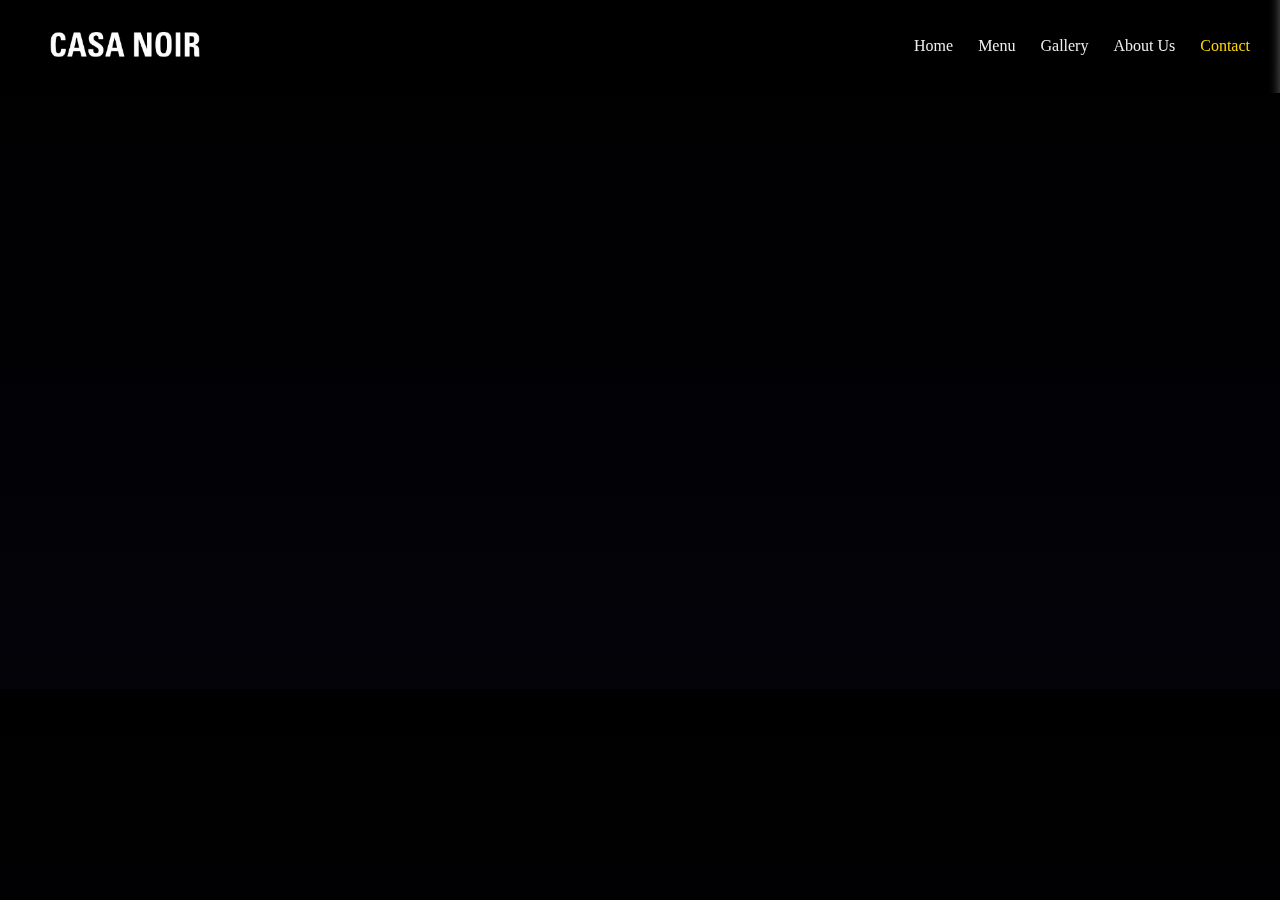
<file: contact.html>
<!DOCTYPE html>
<html lang="en">
<head>
    <meta charset="UTF-8">
    <meta name="viewport" content="width=device-width, initial-scale=1.0">
    <title>Contact Us | Casa Noir</title>
    <link rel="stylesheet" href="css/style.css">

<meta name="description" content="Get in touch with Casa Noir Lakefield for bookings, inquiries, or special events.">
    <meta name="keywords" content="Casa Noir, Lakefield, Casa Noir Lakefield, Hookah, Kunafa, Cheesecake, Cakes, Lakefield lounge, shisha, drinks, premium lounge, nightlife">


</head>
<body>
  <div class="site-wrapper">

  <header>
    <a href="index.html" class=logo><img src="casa-noir-logo (1).png" width="150px" alt="Casa Noir" class="logo-img"></a>
    <nav>
      <ul>
        <li><a href="index.html">Home</a></li>
        <li><a href="menu.html">Menu</a></li>
        <li><a href="gallery.html">Gallery</a></li>
        <li><a href="about.html">About Us</a></li>
        <li><a href="contact.html" class="active">Contact</a></li>
      </ul>
    </nav>
  </header>

  <section class="contact-container fade-in delay-1">
    <h1>Contact Us</h1>
    <p>We’d love to hear from you! Fill in the form and we’ll get back to you shortly.</p>

    <div class="contact-wrapper fade-in delay-1">

      <!-- Contact Form -->
      <form action="https://formsubmit.co/rawtheg@gmail.com" method="POST" class="contact-form">
        <!-- Redirect after submission -->
        <input type="hidden" name="_next" value="thank-you.html">
        <!-- Disable CAPTCHA -->
        <input type="hidden" name="_captcha" value="false">

        <label for="name">Your Name</label>
        <input type="text" name="name" id="name" placeholder="John Doe" required>

        <label for="email">Your Email</label>
        <input type="email" name="email" id="email" placeholder="you@example.com" required>

        <label for="message">Message</label>
        <textarea name="message" id="message" placeholder="Write your message here..." required></textarea>

        <button type="submit">Send Message</button>
      </form>

      <!-- Google Map -->
      <div class="map-container fade-in delay-1">
<iframe src="https://www.google.com/maps/embed?pb=!1m18!1m12!1m3!1d3580.4554077254006!2d28.28988277469016!3d-26.181859963062987!2m3!1f0!2f0!3f0!3m2!1i1024!2i768!4f13.1!3m3!1m2!1s0x1e95179718bf9479%3A0xb91b8359f92e2df!2sCasa%20Noir!5e0!3m2!1sen!2sza!4v1754739830198!5m2!1sen!2sza"
 width="100%" height="300px" style="border:0;" allowfullscreen="" loading="lazy" referrerpolicy="no-referrer-when-downgrade">
</iframe>

</div>

</body>
</html>
</file>
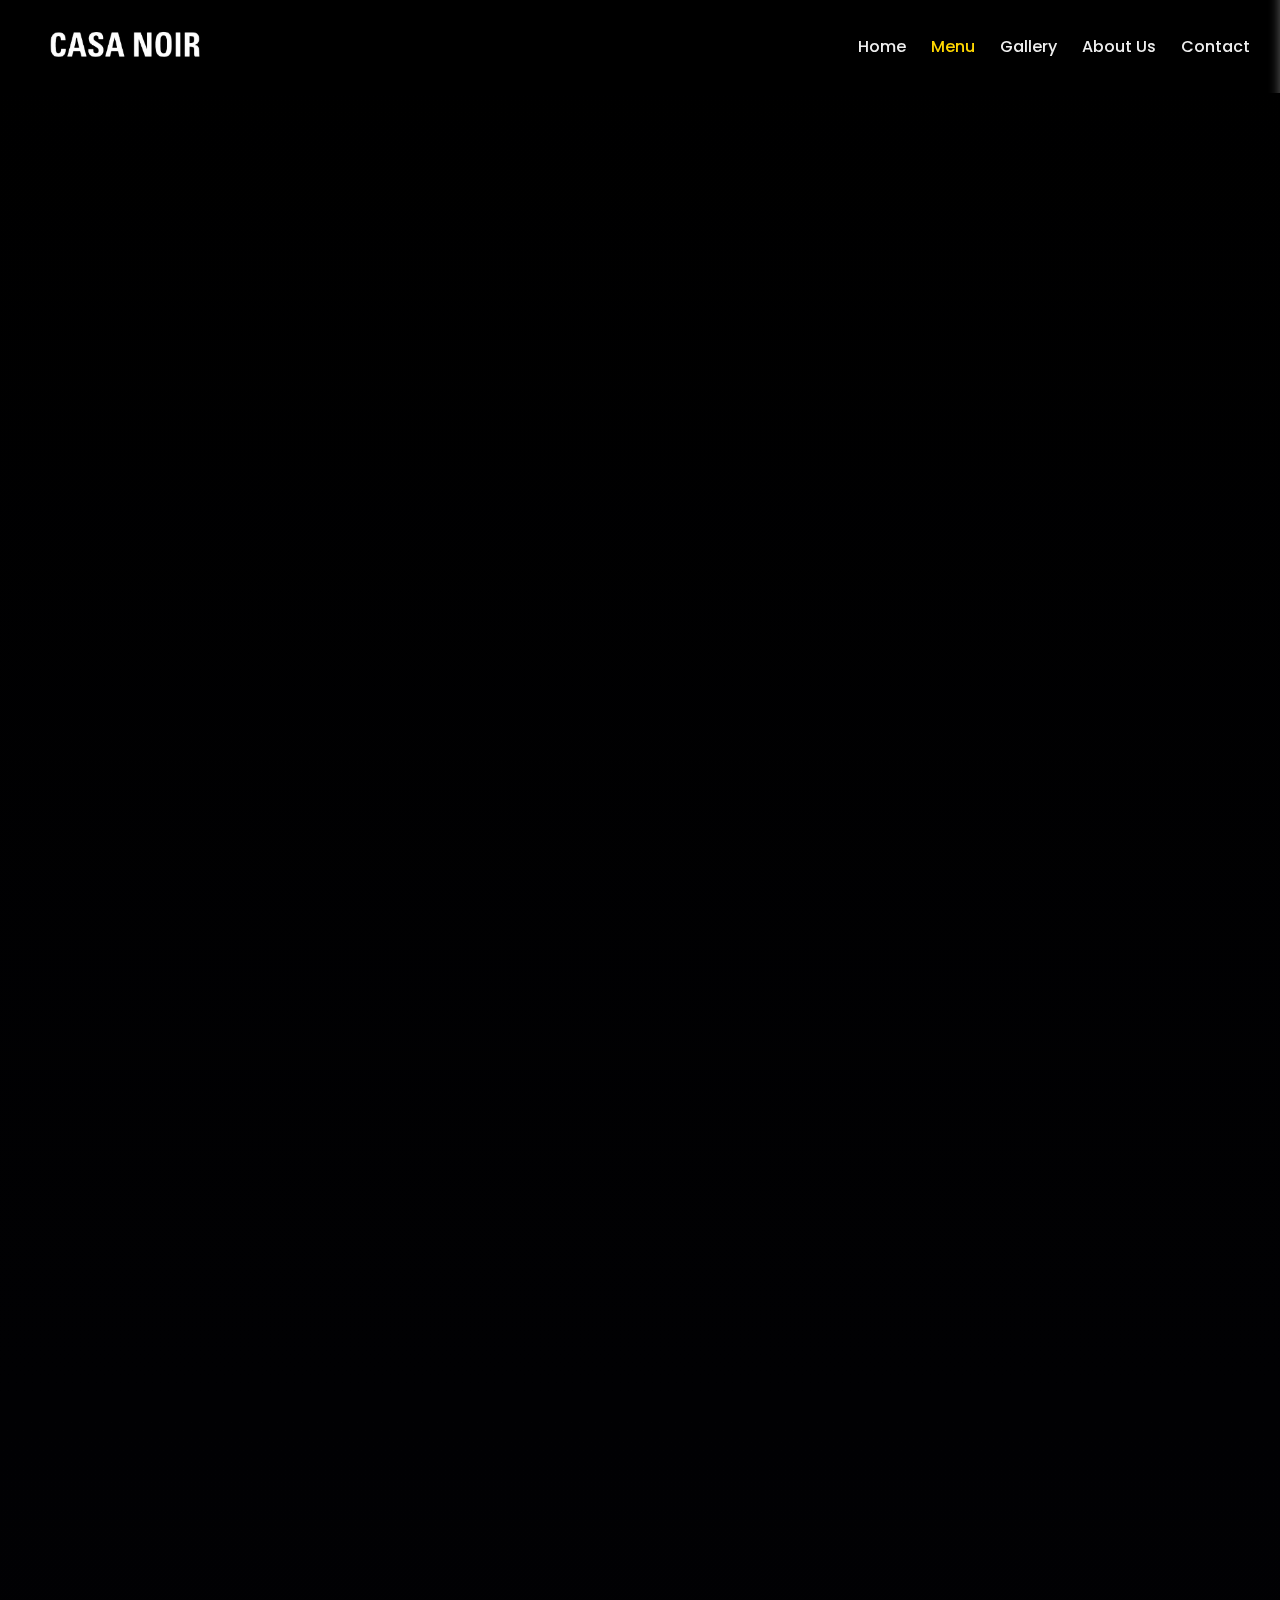
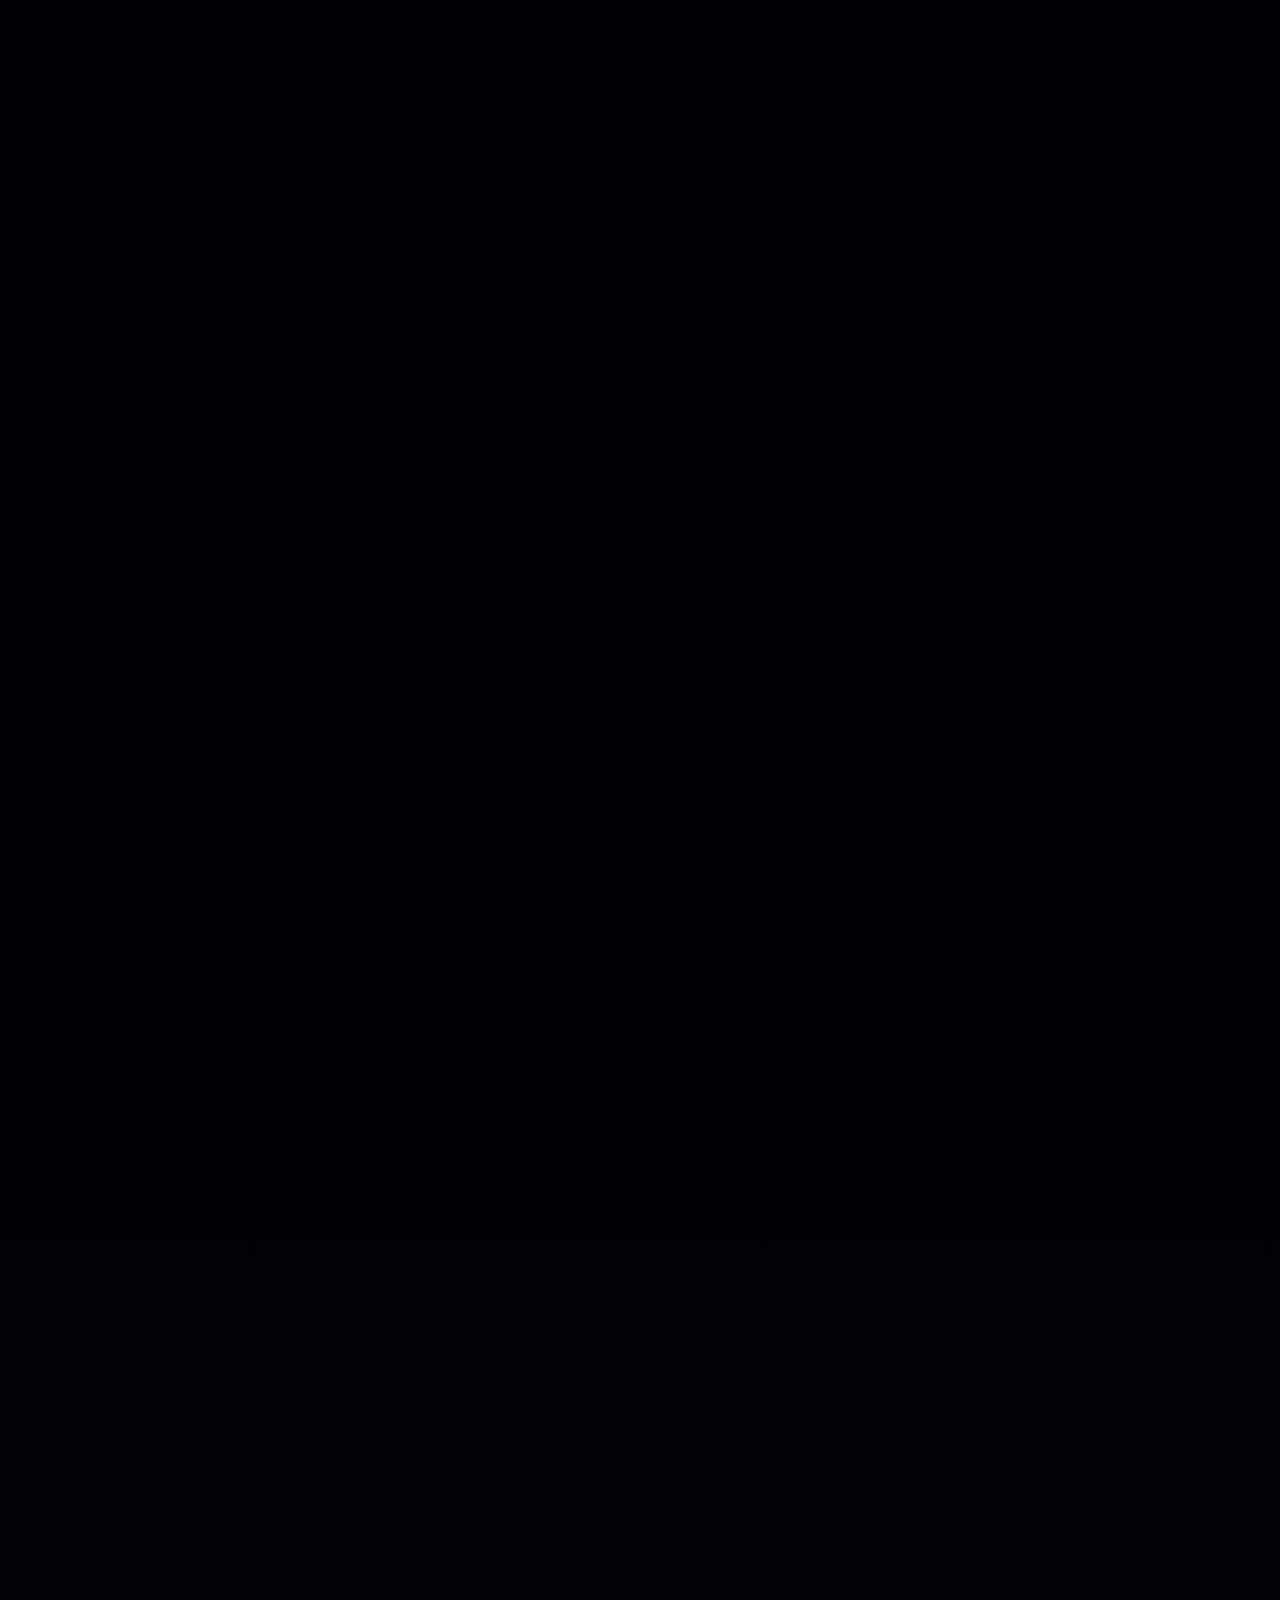
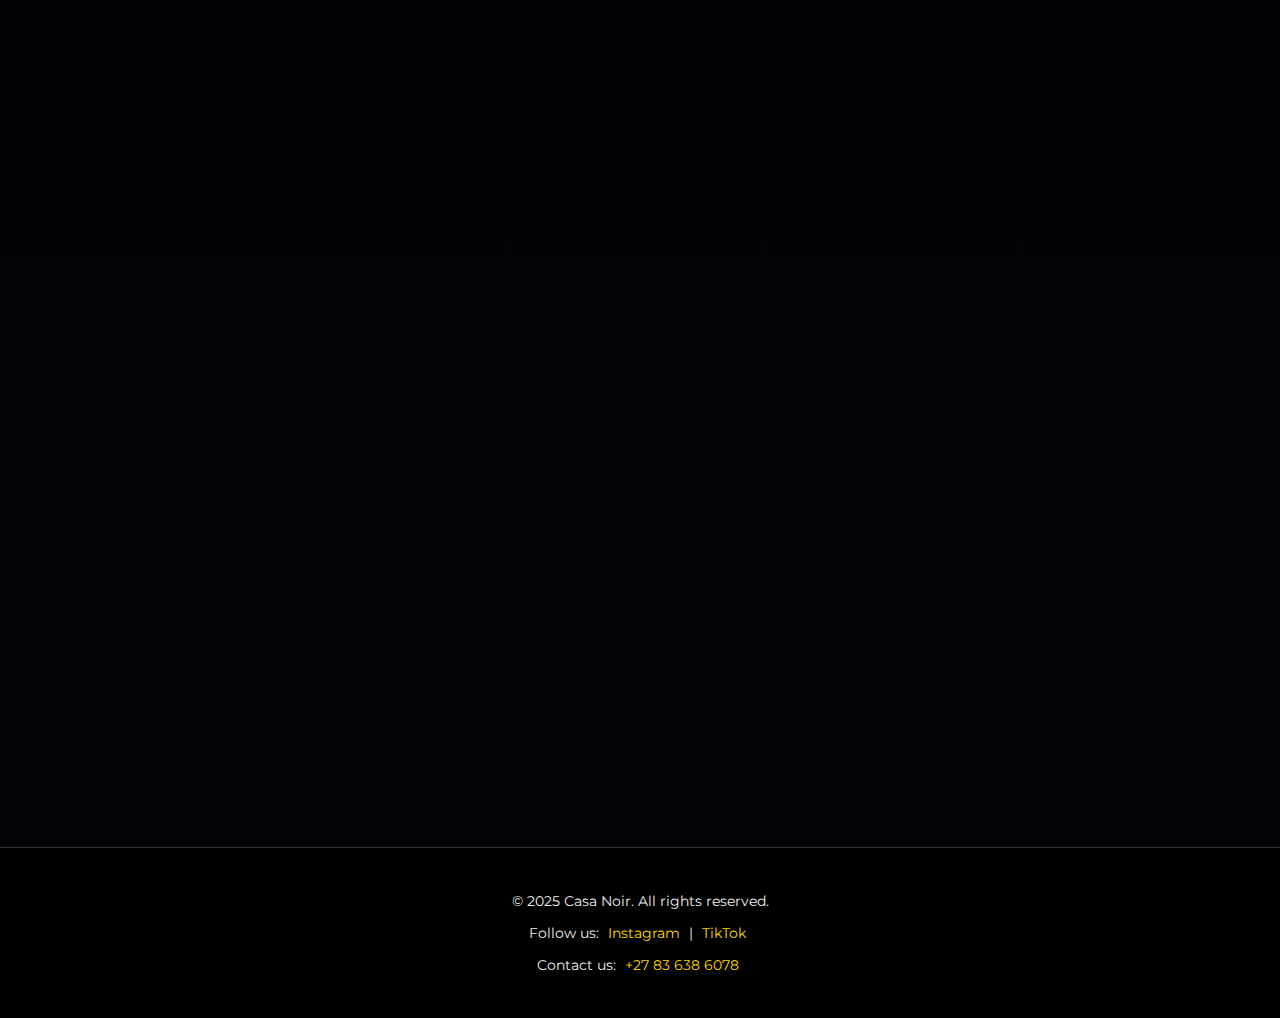
<file: menu.html>
<!DOCTYPE html>
<html lang="en">
<head>
  <meta charset="UTF-8" />
  <meta name="viewport" content="width=device-width, initial-scale=1.0"/>
  <title>Menu | Casa Noir</title>
  <link rel="stylesheet" href="css/style.css"/>
  <link rel="preconnect" href="https://fonts.googleapis.com">
<link rel="preconnect" href="https://fonts.gstatic.com" crossorigin>
<link href="https://fonts.googleapis.com/css2?family=Montserrat:ital,wght@0,100..900;1,100..900&family=Poppins:ital,wght@0,100;0,200;0,300;0,400;0,500;0,600;0,700;0,800;0,900;1,100;1,200;1,300;1,400;1,500;1,600;1,700;1,800;1,900&display=swap" rel="stylesheet">

    <meta name="description" content="Check out the delicious drinks and shisha options at Casa Noir Lakefield.">
    <meta name="keywords" content="Casa Noir, Lakefield, Casa Noir Lakefield, Hookah, Kunafa, Cheesecake, Cakes, Lakefield lounge, shisha, drinks, premium lounge, nightlife">

</head>
<body>
  <div class="site-wrapper">

  <header>
    <a href="index.html" class=logo><img src="casa-noir-logo (1).png" width="150px" alt="Casa Noir" class="logo-img"></a>
    <nav>
      <ul>
        <li><a href="index.html">Home</a></li>
        <li><a href="menu.html" class="active">Menu</a></li>
        <li><a href="gallery.html">Gallery</a></li>
        <li><a href="about.html">About Us</a></li>
        <li><a href="contact.html">Contact</a></li>
      </ul>
    </nav>
  </header>

  <main>
     <section class="menu-section fade-in delay-1">
     <h1>Our Menu</h1>

      <!-- Food-->
      <div class="heading" id="food">
        <h2>Food</h2>
      </div>

      <!-- Toasted Sandwiches -->
      <div class="menu-category">
        <h2>Toasted Sandwiches</h2>
        <div class="menu-item">
          <h3>Trio Melt <span>R75</span></h3>
          <p>Three gooey cheeses melted in crispy toasted bread (Vegetarian)
          </p>
        </div>
        <div class="menu-item">
          <h3>Casa Classic <span>R95</span></h3>
          <p>Creamy chicken and mayo stacked high between warm, buttery toast (Mild)</p>
        </div>
        <div class="menu-item">
          <h3>Steakhouse Express <span>R115</span></h3>
          <p>Tender fillet steak, sautéed onions, and melted cheese packed into triple-layered toast.</p>
        </div>
      </div>

      <!-- Burgers -->
      <div class="menu-category">
        <h2>Burgers</h2>
        <div class="menu-item">
          <h3>The Noir Classic - Beef Burger <span>R115</span></h3>
          <p>Juicy beef, melted cheese, crisp lettuce, and irresistible sauce in a buttery brioche bun.</p>
        </div>
        <div class="menu-item">
          <h3>The Velvet Bird - Chicken Burger <span>R95</span></h3>
          <p>Grilled chicken, creamy cheese, crisp lettuce, and smooth house sauce in a soft brioche bun.</p>
        </div>
      </div>

      <!-- Light Meals -->
      <div class="menu-category">
        <h2>Light Meals</h2>
        <div class="menu-item">
          <h3>Korean Chicken Wings <span>R105</span></h3>
          <p>Juicy Korean chicken wings tossed in sweet, spicy, tangy glaze.</p>
        </div>
        <div class="menu-item">
          <h3>Nachos <span>R90</span></h3>
          <p>Crunchy nachos loaded with melted cheese, spicy salsa, and creamy guac.</p>
        </div>
      </div>

      <!-- Desserts-->
      <div class="heading" id="desserts">
        <h2>Desserts</h2>
      </div>

      <!-- Martini -->
        <div class="menu-category">
        <h2>Martini</h2>

        <div class="menu-item">
          <h3>Tiramisu Martini <span>R70</span></h3>
          <p>Classic tiramisu reimagined with espresso-soaked cake and mascarpone cream in a martini glass.</p>
        </div>
      </div>

      <!-- Cheesecakes -->
      <div class="menu-category">
        <h2>Cheesecakes</h2>

        <div class="menu-item">
          <h3>Casa Kunafa Cheesecake <span>R70</span></h3>
          <p>Crispy kunafa crust, velvety chocolate cheesecake, topped with crunchy pistachios.</p>
        </div>

        <div class="menu-item">
          <h3>Tiramisu Royale <span>R70</span></h3>
          <p>Decadent tiramisu-cheesecake fusion with espresso-soaked sponge and mascarpone, dusted with cocoa.</p>
        </div>

        <div class="menu-item">
          <h3>Classic Red Velvet Cheesecake <span>R70</span></h3>
          <p>A delicious mix of classic red velvet cake and creamy cheesecake; pure indulgence in every bite.</p>
        </div>

        <div class="menu-item">
          <h3>Oreo & Nutella Cheesecake <span>R70</span></h3>
          <p>Creamy cheesecake with Nutella and Oreo on a chocolate crust, a chocolate dream.</p>
        </div>

        <div class="menu-item">
          <h3>Classic Cheesecake <span>R70</span></h3>
          <p>Classic creamy cheesecake on a buttery graham cracker crust, baked to perfection.</p>
        </div>

        <div class="menu-item">
          <h3>Ferrero Rocher Cheesecake <span>R70</span></h3>
          <p>Creamy hazelnut cheesecake on praline crust, topped with ganache and Ferrero Rocher.</p>
        </div>

        <div class="menu-item">
          <h3>Oreo Cheesecake <span>R70</span></h3>
          <p>Creamy cheesecake with crunchy Oreo chunks on a chocolate cookie crust for perfect texture.</p>
        </div>

        <div class="menu-item">
          <h3>Lotus Cheesecake <span>R70</span></h3>
          <p>Creamy cheesecake on a buttery Lotus Biscoff crust, swirled with caramel and topped with crumble.</p>
        </div>

        <div class="menu-item">
          <h3>Salted Caramel Cheesecake <span>R70</span></h3>
          <p>Smooth cheesecake with salted caramel on a buttery crust—a perfect sweet and savory bite.</p>
        </div>
      </div>

      <!-- Mousse -->
      <div class="menu-category">
        <h2>Mousse</h2>

        <div class="menu-item">
          <h3>Oreo Mousse <span>R70</span></h3>
          <p>Creamy Oreo mousse layered with crunchy cookie bits and sweet delight.</p>
        </div>

        <div class="menu-item">
          <h3>Ferrero Rocher Mousse <span>R80</span></h3>
          <p>Decadent Ferrero Rocher-inspired hazelnut mousse with praline and silky chocolate in a dessert glass.</p>
        </div>

        <div class="menu-item">
          <h3>Rafaello Delight <span>R80</span></h3>
          <p>Creamy coconut almond mousse with a smooth tropical finish, served in a dessert glass.</p>
      </div>
    </div>

      <!-- Cakes -->
      <div class="menu-category">
        <h2>Cakes</h2>
        <div class="menu-item">
          <h3>Velvet Pour <span>R95</span></h3>
          <p>Moist chocolate cake drenched in a smooth, decadent chocolate sauce.</p>
        </div>
        <div class="menu-item">
          <h3>Snickers Indulgence <span>R75</span></h3>
          <p>Luscious chocolate cake layered with caramel, crunchy peanuts, and smooth nougat, Snickers-inspired.</p>
        </div>
      </div>

      <!-- Drinks -->
      <div class="heading">
        <h2>Drinks</h2>
      </div>

      <!-- Mocktails -->
      <div class="menu-category">
        <h2>Mocktails</h2>
        <div class="menu-item">
          <h3>Mint Mojito <span>R60</span></h3>
          <p>A refreshing mix of fresh mint, zesty lime, and sparkling soda, light and crisp.</p>
        </div>

        <div class="menu-item">
          <h3>Blue Lagoon <span>R60</span></h3>
          <p>A vibrant mix of citrus and tropical flavors with a refreshing blue hue, like ocean breeze.</p>
        </div>

        <div class="menu-item">
          <h3>Strawberry Sunrise <span>R60</span></h3>
          <p>Sweet strawberries, zesty lime, and natural sweetness combine in a refreshing, vibrant mocktail.</p>
        </div>

        <div class="menu-item">
          <h3>Piña Colada <span>R60</span></h3>
          <p>Creamy pineapple and coconut with a touch of sweetness, a smooth, refreshing tropical escape.</p>
        </div>
      </div>

      <!-- Hot -->
      <div class="menu-category">
        <h2>Hot Beverages</h2>

        <div class="menu-item">
          <h3>Cappuccino <span>R40</span></h3>
          <p>Smooth, rich espresso crowned with airy, creamy milk foam perfection.</p>
        </div>

        <div class="menu-item">
          <h3>Hot Chocolate <span>R40</span></h3>
          <p>Luxuriously creamy hot chocolate, bursting with deep cocoa and whipped cream.</p>
        </div>

        <div class="menu-item">
          <h3>Five Roses Tea <span>R30</span></h3>
          <p>Timeless, smooth black tea with a warm, rich finish.</p>
        </div>
      </div>

      <!-- Cold -->
      <div class="menu-category">
        <h2>Cold Beverages</h2>

        <div class="menu-item">
          <h3>Coca Cola 300ml <span>R25</span></h3>
        </div>

        <div class="menu-item">
          <h3>Coca Cola Zero 300ml <span>R25</span></h3>
        </div>

        <div class="menu-item">
          <h3>Sprite 300ml <span>R25</span></h3>
        </div>

        <div class="menu-item">
          <h3>Sprite Zero 300ml <span>R25</span></h3>
        </div>

        <div class="menu-item">
          <h3>Creme Soda 300ml <span>R25</span></h3>
        </div>

        <div class="menu-item">
          <h3>Valpre Still Water 500ml <span>R20</span></h3>
        </div>

        <div class="menu-item">
          <h3>Valpre Sparkling Water 500ml <span>R20</span></h3>
        </div>

        <div class="menu-item">
          <h3>Red Bull <span>R35</span></h3>
        </div>
     </div>

    </section>

  <footer>
    <div class="footer-content">
      <p>&copy; 2025 Casa Noir. All rights reserved.</p>
      <p>Follow us: 
        <a href="https://www.instagram.com/casanoir_southafrica" target="tab1">Instagram</a> | 
        <a href="https://www.tiktok.com/@casa.noir.south.a" target="tab2">TikTok</a> 
      </p>
      <p class="contactus">Contact us:
      <a href="tel:+27836386078" target="tab3">+27 83 638 6078</a>
      </p>
    </div>
  </footer>
</div>

  </main>
</body>
</html>
</file>
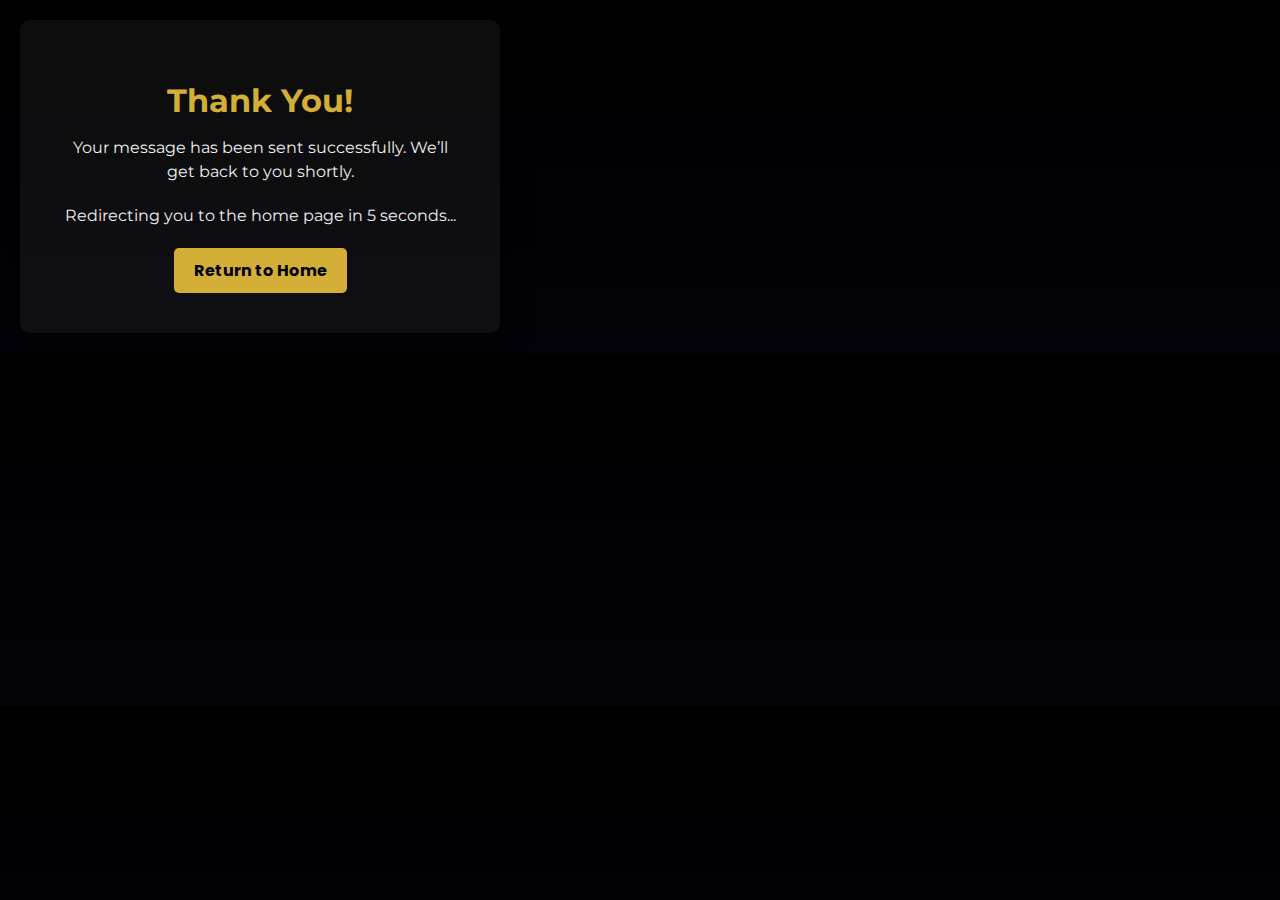
<file: thank-you.html>
<!DOCTYPE html>
<html lang="en">
<head>
    <meta charset="UTF-8">
    <meta name="viewport" content="width=device-width, initial-scale=1.0">
    <title>Thank You | Casa Noir</title>
    <link rel="stylesheet" href="css/style.css">
    <link rel="preconnect" href="https://fonts.googleapis.com">
<link rel="preconnect" href="https://fonts.gstatic.com" crossorigin>
<link href="https://fonts.googleapis.com/css2?family=Montserrat:ital,wght@0,100..900;1,100..900&family=Poppins:ital,wght@0,100;0,200;0,300;0,400;0,500;0,600;0,700;0,800;0,900;1,100;1,200;1,300;1,400;1,500;1,600;1,700;1,800;1,900&display=swap" rel="stylesheet">
    <script>
        // Redirect after 5 seconds
        setTimeout(function() {
            window.location.href = "index.html";
        }, 5000);
    </script>
</head>
<body>
    <div class="site-wrapper">
    <div class="thankyou-container">
        <div class="thankyou-card">
            <h1>Thank You!</h1>
            <p>Your message has been sent successfully. We’ll get back to you shortly.</p>
            <p class="redirect-text">Redirecting you to the home page in <span id="countdown">5</span> seconds...</p>
            <a href="index.html" class="btn">Return to Home</a>
        </div>
    </div>

    <script>
        // Countdown display
        let seconds = 5;
        const countdownElem = document.getElementById("countdown");
        setInterval(function() {
            seconds--;
            countdownElem.textContent = seconds;
        }, 1000);
    </script>
    </div>
</body>
</html>
</file>
<file: css/style.css>
@font-face{
  font-family: Coolvetica;
  src: url('../fonts/Coolvetica-Rg.otf')format('opentype');
}

html, body{
  margin: 0;
  padding: 0;
  overflow-x: hidden;
  width: 100%;
}

body {
  margin: 0;
  padding: 0;
  overflow-x: hidden;
  font-family: 'Montserrat', sans-serif;
  background: linear-gradient(to bottom, #000, rgb(3, 3, 9));
  color: #eee;
}

header {
  position: static;
  left: 0;
  width: 100%;
  z-index: 10;
  background-color: rgba(0, 0, 0, 0.6);
  backdrop-filter: blur(6px);
  display: flex;
  justify-content: space-between;
  align-items: center;
  padding: 30px 50px;
}


nav ul {
  list-style: none;
  display: flex;
  gap: 25px;
  margin: 0;
  padding: 0;
}

nav{
  font-family: Poppins;
  font-weight: 600;
  padding-right: 80px;
}

.active{
  color: GOLD;
}

nav a {
  text-decoration: none;
  color: #eee;
  font-weight: 500;
  white-space: nowrap;
}

nav a:hover {
  background-color: gold;
  color: #000;
  border-radius: 6px;
  transition: 0.3s ease;
  padding: 6px 10px;
}

.hero {
  background: url('../images/upscalemedia-transformed\ \(1\).jpeg') no-repeat center center/cover;
  height: 100vh;
  position: relative;
  display: flex;
  align-items: center;
  justify-content: center;
  text-align: center;
  color: white;
  padding-top: 100px;
  overflow: hidden;
}

.hero::before {
  content: "";
  position: absolute;
  top: 0; left: 0;
  width: 100%;
  height: 100%;
  background-color: rgba(0, 0, 0, 0.7);
  z-index: 2;
}

.hero-content {
  position: relative;
  z-index: 2;
}

.hero-content {
  background: rgba(0, 0, 0, 0.6);
  padding: 30px;
  border-radius: 12px;
  backdrop-filter: blur(2px);
}

.hero-content:hover{
  transform: scale(1.02);
}

.hero h1 {
  font-size: 48px;
  font-family: 'Poppins', serif;
  font-weight: 600;
  margin-bottom: 10px;
}

.hero p {
  font-size: 18px;
  margin-bottom: 20px;
  font-family: Montserrat;
}

.hero-content .motto {
  font-size: 25px;
  color: #f0f0f0;
  font-style: italic;
  margin-bottom: 50px;
}


.btn {
  font-family: Poppins;
  font-weight: 600;
  background-color: gold;
  color: #000;
  padding: 12px 25px;
  border-radius: 30px;
  text-decoration: none;
  font-weight: bold;
  transition: 0.3s;
}

.btn:hover {
  background-color: #c5a600;
}

.intro {
  padding: 60px 30px;
  text-align: center;
  max-width: 900px;
  margin: auto;
}

.intro h2 {
  font-size: 32px;
  color: gold;
  margin-bottom: 15px;
  text-shadow: 0 0 2px gold ;
}

.intro p{
  font-family: Montserrat;
}

.features {
  display: flex;
  flex-wrap: wrap;
  justify-content: center;
  gap: 30px;
  padding: 40px;
}

.feature-box {
  background-color: #111;
  padding: 20px;
  width: 300px;
  text-align: center;
  border-radius: 15px;
  box-shadow: 0 0 10px #000;
  transition: transform 0.3s ease,box-shadow 0.3s ease;
}

.feature-box:hover{
  transform: translateY(-10px);
  box-shadow: 0 8px 20px rgba(0, 0, 0, 0.4);
}

.feature-box img {
  width: 100%;
  border-radius: 10px;
  margin-bottom: 15px;
}

.scroll-row img, .feature-box{
  max-width: 100%;
  height: auto;
  display: block;
}

/* Hide duplicates on desktop */
.mobile-duplicate {
  display: none;
}

.feature-box h3 {
  color: gold;
  margin-bottom: 10px;
}

footer {
  background-color: #000;
  padding: 30px !important;
  text-align: center !important;
  font-size: 14px;
  border-top: 1px solid #333;
}

footer a {
  color: gold;
  text-decoration: none;
  margin: 0 5px !important;
}

/* HERO SECTION */
.about-hero {
  background-color: #000; 
  color: #eee;
  padding: 160px 60px;
  text-align: center;
}

.about-content h1 {
  font-family: 'Poppins', serif;
  font-size: 48px;
  color: gold;
  margin-bottom: 20px;
}

.about-content p {
  font-family: 'Poppins', sans-serif;
  font-size: 18px;
  max-width: 800px;
  margin: 0 auto;
  line-height: 1.7;
  color: #ddd;
}

/* STORY SECTION */
.story-section {
  background-color: #0d0d0d;
  padding: 120px 60px;
  text-align: center;
}

.story-section h2 {
  font-family: 'Poppins', serif;
  font-size: 36px;
  color: gold;
  margin-bottom: 25px;
}

.story-section p {
  font-family: 'Poppins', sans-serif;
  font-size: 18px;
  max-width: 900px;
  margin: 0 auto;
  line-height: 1.7;
  color: #ccc;
}

/* MOBILE ADJUSTMENTS */
@media (max-width: 768px) {
  .about-hero {
    padding: 120px 20px;
  }

  .about-content h1 {
    font-size: 34px;
  }

  .story-section {
    padding: 80px 20px;
  }

  .story-section h2 {
    font-size: 28px;
  }
}

/* FADE-IN ANIMATION */
.fade-in {
  opacity: 0;
  transform: translateY(30px);
  animation: fadeInUp 1.2s ease forwards;
}

@keyframes fadeInUp {
  to {
    opacity: 1;
    transform: translateY(0);
  }
}

/* Staggered Animation Delays */
.delay-1 {
  animation-delay: 0.3s;
}
.delay-2 {
  animation-delay: 0.6s;
}


/* ========= Animations ========= */

@keyframes fadeIn {
  from { opacity: 0; transform: translateY(40px); }
  to   { opacity: 1; transform: translateY(0); }
}

@keyframes slideInLeft {
  from { opacity: 0; transform: translateX(-40px); }
  to   { opacity: 1; transform: translateX(0); }
}

@keyframes slideInRight {
  from { opacity: 0; transform: translateX(40px); }
  to   { opacity: 1; transform: translateX(0); }
}

@media (max-width: 768px) {
  header {
    padding: 15px 20px;
    flex-direction: column;
    gap: 10px;
  }

  nav ul {
    flex-wrap: wrap;
    justify-content: center;
    gap: 15px;
  }

  nav{
    margin: 1px;
    font-size: 18px;
  }

  .about-columns {
    flex-direction: column;
    text-align: center;
  }

  .about-left,
  .about-right {
    flex: 1 1 100%;
  }

  .about-us {
    padding: 100px 20px 60px;
  }
}

/* --- Gallery Section with Slider --- */

.gallery h1{
  position: center;
  text-align: center;
  color: white;
  margin-top: 5px;
  font-family: Poppins;
  font-weight: 600;
  font-size: 35px;
  text-shadow: 0 0 10px rgba(255, 255, 255, 0.2);
}

.infinite-slider {
  position: relative;
  width: 100%;
  height: 80vh;
  overflow: hidden;
  margin-top: 20px;
  position: relative;
  margin-bottom: -100px;
}

.infinite-track {
  display: flex;
  width: calc(200%); /* make it long enough to scroll */
  height: 320px;
  animation: scrollLeft 30s linear infinite;
}

.infinite-track img {
  height: 100%;
  padding: 10px;
  object-fit: cover;
  flex-shrink: 0;
  width: auto;
  max-height: 100%;
  box-shadow: 0 0 10px rgb(0, 0, 0);
  border-radius: 12px;
  background-color: rgb(15, 16, 17);
}

.infinite-track img:hover{
  transform: scale(1.03);
  transition: 0.3s ease
}

.img-wrapper {
  padding: 20px;
  flex-shrink: 0;
}

.img-wrapper img {
  height: 100%;
  width: auto;
  max-height: 100%;
  object-fit: cover;
  border-radius: 15px;
}

.gallery-scroll {
  padding: 40px 20px;
}

.scroll-row {
  flex-wrap: wrap;
  justify-content: center;
  display: grid;
  grid-template-columns: repeat(4, 1fr); /* 4 columns */
  gap: 15px;
  padding: 10px 30px;
  margin-top: -80px;
}

.scroll-row img {
  width: 100%;
  margin: 5px;
  height: 400px; /* fixed row height or auto */
  object-fit: cover;
  border-radius: 10px;
  transition: transform 0.3s ease;
}

.scroll-row img:hover {
  transform: scale(1.05);
}

.covers-row {
  display: flex;
  flex-direction: row;      /* ensures horizontal layout */
  justify-content: space-between;
  gap: 15px;
  flex-wrap: nowrap;        /* keep 3 covers in one row */
}

/* ✅ Keyframes for seamless infinite scroll */
@keyframes scrollLeft {
  0% {
    transform: translateX(0%);
  }
  100% {
    transform: translateX(-50%);
  }
}

/* General Menu Section */
.menu-section {
  max-width: 900px;
  margin: 120px auto 80px;
  padding: 0 20px;
  font-family: 'Segoe UI', Tahoma, Geneva, Verdana, sans-serif;
  color: #eee;
}

/* Menu Header */
.menu-section h1 {
  font-size: 3rem;
  text-align: center;
  margin-bottom: 60px;
  color: gold;
  font-weight: 700;
}

.heading h2{
  font-size: 2.9rem;
  text-align: center;
  margin-bottom: 60px;
  color: gold;
  font-weight: 700;
}

/* Each Category */
.menu-category {
  margin-bottom: 60px;
  border-bottom: 1px solid #444;
  padding-bottom: 30px;
}

/* Category Title */
.menu-category h2 {
  font-size: 2rem;
  margin-bottom: 20px;
  color: #f5c518; /* gold-ish */
  font-weight: 600;
  letter-spacing: 1px;
}

/* Individual Menu Item Container */
.menu-item {
  display: flex;
  justify-content: space-between;
  align-items: flex-start;
  margin-bottom: 18px;
  border-radius: 6px;
  padding-bottom: 8px;
  border-bottom: 1px solid #333;
}

/* Menu Item Name + Description Container */
.menu-item h3 {
  font-size: 1.15rem;
  margin: 0;
  font-weight: 600;
  color: #fff;
  max-width: 75%;
  line-height: 1.2;
}

/* Price on right */
.menu-item span {
  color: gold;
  font-weight: 700;
  font-size: 1.15rem;
  white-space: nowrap;
}

/* Description below item name */
.menu-item p {
  color: #ccc;
  font-size: 0.9rem;
  margin: 4px 0 0 0;
  max-width: 75%;
  font-style: italic;
  line-height: 1.3;
}

/* Vegetarian and Mild tags */
.tag {
  display: inline-block;
  font-size: 0.75rem;
  color: #fff;
  background: #2d6a4f;
  padding: 2px 6px;
  border-radius: 4px;
  margin-left: 10px;
  font-weight: 600;
  vertical-align: middle;
}

.tag.mild {
  background: #fca311;
}

/* Contact */

.contact-container {
  padding: 50px 20px;
  max-width: 1100px;
  margin: auto;
}

.contact-container h1 {
  text-align: center;
  font-size: 2.5rem;
  margin-bottom: 10px;
}

.contact-container p {
  text-align: center;
  color: #bbb;
  margin-bottom: 40px;
}

.contact-wrapper {
  display: flex;
  flex-wrap: wrap;
  gap: 30px;
}

.contact-form {
  flex: 1 1 400px;
  display: flex;
  flex-direction: column;
  gap: 15px;
}

.contact-form label {
  font-weight: bold;
}

.contact-form input,
.contact-form textarea {
  padding: 12px;
  border: none;
  border-radius: 5px;
  background: #222;
  color: #fff;
}

.contact-form input:focus,
.contact-form textarea:focus {
  outline: 2px solid #b29a65;
}

.contact-form button {
  background: #b29a65;
  color: #111;
  padding: 12px;
  border: none;
  font-weight: bold;
  cursor: pointer;
  border-radius: 5px;
  transition: 0.3s;
}

.contact-form button:hover {
  background: #d4b97b;
}

.map-container {
  flex: 1 1 400px;
  min-height: 350px;
  border-radius: 10px;
  overflow: hidden;
}

@media (max-width: 768px) {
  .contact-wrapper {
    flex-direction: column;
  }
}

.thankyou-container {
    text-align: center;
    padding: 20px;
}

.thankyou-card {
    background: rgba(255, 255, 255, 0.05);
    padding: 40px;
    border-radius: 10px;
    box-shadow: 0 4px 30px rgba(0, 0, 0, 0.5);
    animation: fadeIn 1s ease-in-out;
    max-width: 400px;
}

.thankyou-card h1 {
    font-size: 2rem;
    margin-bottom: 10px;
    color: #d4af37; /* Gold accent */
}

.thankyou-card p {
    font-size: 1rem;
    margin-bottom: 20px;
    line-height: 1.5;
}

.btn {
    display: inline-block;
    padding: 10px 20px;
    background: #d4af37;
    color: black;
    text-decoration: none;
    border-radius: 5px;
    transition: background 0.3s ease-in-out;
}

.btn:hover {
    background: #b8962e;
}

@keyframes fadeIn {
    from { opacity: 0; transform: translateY(20px); }
    to { opacity: 1; transform: translateY(0); }
}


/* Responsive tweaks */
@media (max-width: 768px) {
  .menu-item {
    flex-direction: column;
    align-items: flex-start;
  }

  .menu-item h3, 
  .menu-item p {
    max-width: 100%;
  }

  .menu-item span {
    margin-top: 5px;
  }

  .gallery-scroll{
    margin-top: -150px;
  }

  .scroll-row{
    margin-left: -20px;
    grid-template-columns: repeat(2, 1fr); /* 2 columns */
    gap: 15px;                             /* smaller gap */

  }

  .menu-section{
    margin-top: -15px;
  }

  .scroll-row img{
    width: 160px;
    height: 260px;
  }

  .gallery h1{
    text-align: center;
  }

  .infinite-track{
    animation-duration: 9s;
  }

  .covers-row {
    overflow-x: hidden;
    display: flex;
    gap: 15px;
    animation: slide 20s linear infinite;
  }

  .feature-box {
    width: 180px;            /* smaller box on mobile */
  }

  .feature-box img {
    height: 240px;           /* smaller image */
    object-fit: cover;
  }

  .mobile-duplicate {
    display: block;
  }

  @keyframes slide {
    0% { transform: translateX(0); }
    100% { transform: translateX(-50%); } /* scroll through first + duplicate set */
  }

   /* Header & Navigation */
header {
  position: relative;
  left: 0;
  width: 100%;
  z-index: 10;
  background-color: rgba(0, 0, 0, 0.7);
  backdrop-filter: blur(6px);
  display: flex;
  justify-content: space-between;
  align-items: center;
  margin-left: -10px;
}

.logo{
 width: 50px;
 height: 50px;
 margin-left: -120px;
 margin-bottom: -5px;}

nav ul {
  list-style: none;
  display: flex;
  gap: 25px;
  margin: 0;
  padding: 0;
}

nav{
  font-family: Poppins;
  padding-right: 30px;
}

.active{
  color: GOLD;
}

nav a {
  text-decoration: none;
  color: #eee;
  font-weight: 500;
  white-space: nowrap;
}

nav a:active {
  background-color: gold;
  color: #000;
  border-radius: 6px;
  transition: 0.3s ease;
  padding: 6px 10px;
}

  /* Hero Section */
  .hero {
    position: relative;
    height: auto;
  }
  
  .hero-img {
    width: 100%;
    height: auto;
  }
  
  .hero-overlay {
    display: none; /* Optional: hide overlay if it covers text on small */
  }
  
  .hero-text {
    position: static;
    padding: 10px 5px;
    text-align: center;
  }
  
  .hero-text h1 {
    font-size: 70px;
    margin-bottom: 10px;
  }
  
  .hero-text p {
    font-size: 1rem;
  }
  
  .hero-text{
    padding: 12px 25px;
    font-size: 20px;
  }

  .btn{
    margin-left: -20px;
    width: 20px;
    margin-top: 20px;
  }

  .about-hero{
    margin-top: 50px;
    padding: 20px;
    text-align: center;
  }

  .story-section{
    padding: 20px;
    text-align: center;
  }

  /* Features Section */
  .features {
    flex-direction: column;
    gap: 30px;
    padding: 20px 15px;
  }
  
  .feature {
    text-align: center;
  }

  /* Footer */
  footer {
    flex-direction: column;
    text-align: center;
    gap: 15px;
    padding: 20px;
  }

  .footer-content-gallery p {
    margin: 5px 0;
  }

  /* Menu, Gallery, About, Contact sections */
  /* Adjust padding and text sizes */
  section {
    padding: 20px 15px;
  }

  h1, h2, h3 {
    font-weight: 600;
  }

  /* Buttons and links */
  .btn {
    width: 100%;
    font-size: 1.1rem;
  }

  .about-content{
    margin-top: -80px;
  }

  /* Adjust images in gallery or menus */
  .gallery img, .menu img {
    max-width: 100%;
    height: auto;
  }

  /* Contact form adjustments */
  .contact-wrapper {
    flex-direction: column;
  }
  
  .contact-form, .map-container {
    flex: 1 1 100%;
    min-height: 300px;
  }

  .contact-container{
    margin-top: -40px;
  }

  /* Make inputs full width */
  input, textarea, button {
    width: 100%;
  }
  
  /* Reduce font sizes for inputs */
  input, textarea {
    font-size: 1rem;
  }

}
</file>
